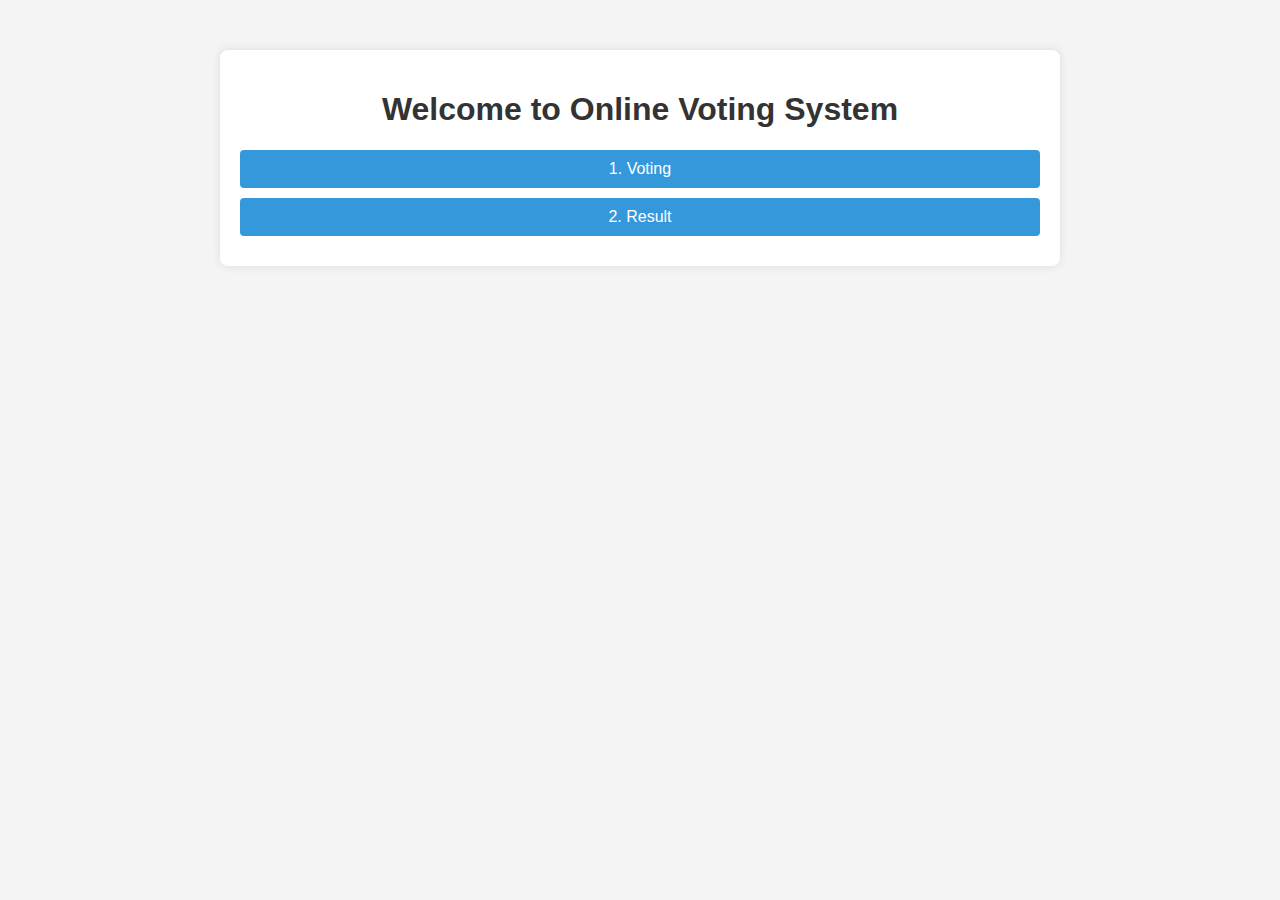
<file: index.html>
<!DOCTYPE html>
<html lang="en">
<head>
    <meta charset="UTF-8">
    <meta name="viewport" content="width=device-width, initial-scale=1.0">
    <link rel="stylesheet" href="styles.css">
    <title>Online Voting System</title>
</head>
<body>
    <div class="container">
        <h1>Welcome to Online Voting System</h1>
        <div class="options">
            <a href="voting.html">1. Voting</a>
            <a href="result.html">2. Result</a>
        </div>
    </div>
</body>
</html>
</file>
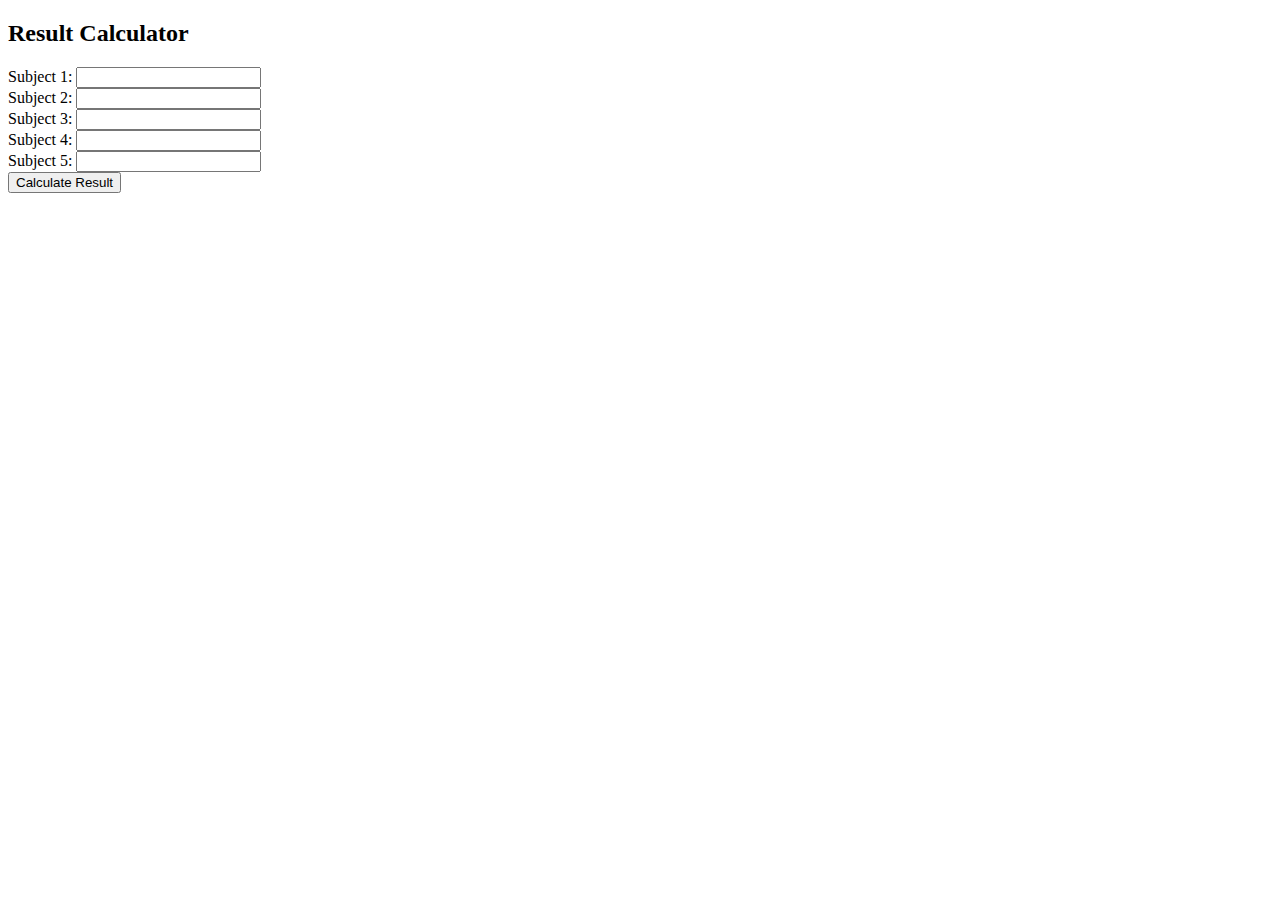
<file: test_results.html>
<!DOCTYPE html>
<html lang="en">
<head>
    <meta charset="UTF-8">
    <meta name="viewport" content="width=device-width, initial-scale=1.0">
    <title>Result Calculator</title>
</head>
<body>
    <h2>Result Calculator</h2>
    <form action="calculate_result.php" method="post">
        <label for="subject1">Subject 1:</label>
        <input type="number" name="subject1" required><br>

        <label for="subject2">Subject 2:</label>
        <input type="number" name="subject2" required><br>

        <label for="subject3">Subject 3:</label>
        <input type="number" name="subject3" required><br>

        <label for="subject4">Subject 4:</label>
        <input type="number" name="subject4" required><br>

        <label for="subject5">Subject 5:</label>
        <input type="number" name="subject5" required><br>

        <button type="submit">Calculate Result</button>
    </form>
</body>
</html>
</file>
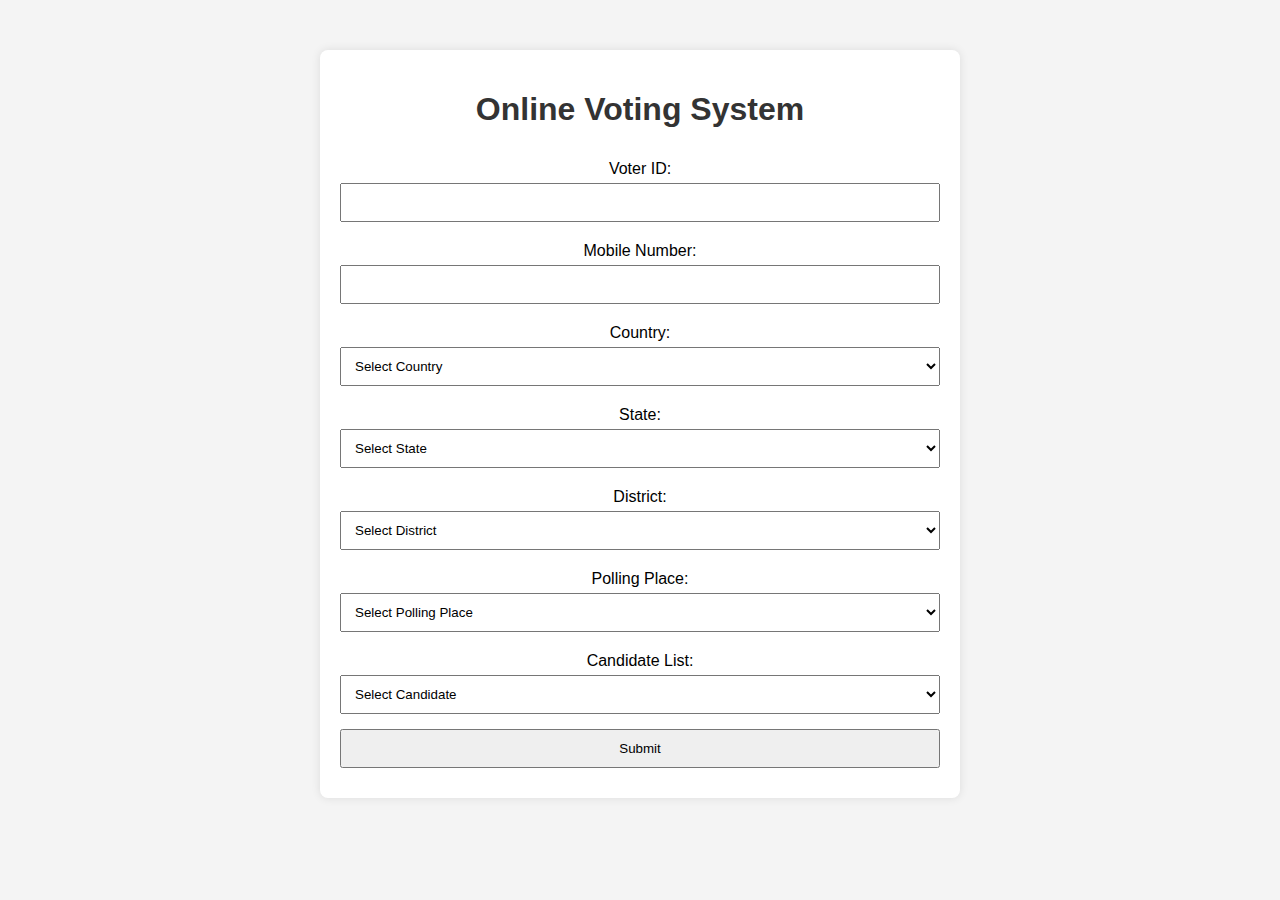
<file: voting.html>
<!DOCTYPE html>
<html lang="en">
<head>
    <meta charset="UTF-8">
    <meta name="viewport" content="width=device-width, initial-scale=1.0">
    <link rel="stylesheet" href="voting.css">
    <title>Online Voting System</title>
</head>
<body>
    <div class="container">
        <h1>Online Voting System</h1>
        <form id="votingForm" action="submit_vote.php" method="post">
            <label for="voterId">Voter ID:</label>
            <input type="text" id="voterId" name="voterId" required>

            <label for="mobileNumber">Mobile Number:</label>
            <input type="tel" id="mobileNumber" name="mobileNumber" required>

            <label for="country">Country:</label>
            <select id="country" name="country" onchange="loadStates()">
                <option value="">Select Country</option>
		<option value="India">India</option>
		<option value="Bangladesh">Bangladesh</option>
		<option vaue="Sri Lanka">Sri Lanka</option>
                <!-- Add options dynamically using JavaScript -->
            </select>

            <label for="state">State:</label>
            <select id="state" name="state" onchange="loadDistricts()">
                <option value="">Select State</option>
                <!-- Add options dynamically using JavaScript -->
            </select>

            <label for="district">District:</label>
            <select id="district" name="district" onchange="loadPollingPlaces()">
                <option value="">Select District</option>
                <!-- Add options dynamically using JavaScript -->
            </select>

            <label for="pollingPlace">Polling Place:</label>
            <select id="pollingPlace" name="pollingPlace">
                <option value="">Select Polling Place</option>
                <!-- Add options dynamically using JavaScript -->
            </select>

            <label for="candidates">Candidate List:</label>
            <select id="candidates" name="candidates">
                <option value="">Select Candidate</option>
               	<option value="Shiva">Shiva</option>
		<option value="Ram">Ram</option>
            </select>

            <input type="submit" name="Submit Vote">
        </form>
    </div>

    <script>
	function loadStates() {
		var country = document.getElementById("country").value;
		var stateDropdown = document.getElementById("state");
    // Clear existing options
    	stateDropdown.innerHTML = "<option value=''>Select State</option>";

    // Add states based on the selected country
    if (country === "India") {
        var states = ["Andhra Pradesh","Tamil Nadu","Telangana"];
        populateDropdown(stateDropdown, states);
    }
    if(country==="Bangladesh") {
	var states = ["Rangpur","Chattogram","Dhaka"];
	populateDropdown(stateDropdown, states);
	}
	 if(country==="Sri Lanka") {
	var states = ["Southern","Central","Western Province"];
	populateDropdown(stateDropdown, states);
	}
}

function loadDistricts() {
    var state = document.getElementById("state").value;
    var districtDropdown = document.getElementById("district");

    // Clear existing options
    districtDropdown.innerHTML = "<option value=''>Select District</option>";

    // Add districts based on the selected state
    if (state === "Andhra Pradesh") {
        var districts = ["Chittoor", "Krishna","Kadapa"];
        populateDropdown(districtDropdown, districts);
    }
	if (state === "Telangana") {
        var districts = ["Jayashankar", "Warangal","Khammam"];
        populateDropdown(districtDropdown, districts);
    }
	if (state === "Tamil Nadu") {
        var districts = ["Chengalpattu", "Coimbatore","Tiruvannamalai"];
        populateDropdown(districtDropdown, districts);
    }
	if (state === "Rangpur") {
        var districts = ["Kurigram", "Rangpur","Dinajpur"];
        populateDropdown(districtDropdown, districts);
    }
	if (state === "Chattogram") {
        var districts = ["Feni", "Lakshmipur","Rangamati"];
        populateDropdown(districtDropdown, districts);
    }
	if (state === "Dhaka") {
        var districts = ["Tangail", "Madaripur","Gazipur"];
        populateDropdown(districtDropdown, districts);
    }
	if (state === "Southern") {
        var districts = ["Galle", "Matara","Hambantota"];
        populateDropdown(districtDropdown, districts);
    }
	if (state === "Central") {
        var districts = ["Kandy", "Matale","Nuwara Eliya"];
        populateDropdown(districtDropdown, districts);
    }
	if (state === "Western Province") {
        var districts = ["Colombo", "Gampaha","Kalutara"];
        populateDropdown(districtDropdown, districts);
    }
    // Add more conditions for other states
}

function loadPollingPlaces() {
    // Similar logic as above for loading polling places
	var district = document.getElementById("district").value;
    var pollingPlaceDropdown = document.getElementById("pollingPlace");

    // Clear existing options
    pollingPlaceDropdown.innerHTML = "<option value=''>Select Polling Place</option>";

    // Add polling place based on the selected district
    if (district === "Chittoor") {
        var pollingplaces = ["Bandapalli", "Cheelapalli"];
        populateDropdown(pollingPlaceDropdown, pollingplaces);
    }
	if(district ==="Krishna") {
		var pollingplaces = ["B.N.R Peta","Ramapuram"];
		populateDropdown(pollingPlaceDropdown,pollingplaces);
	}
	if(district ==="Kadapa") {
		var pollingplaces = ["Mydukur","Nandyalam Peta"];
		populateDropdown(pollingPlaceDropdown,pollingplaces);
	}
	if(district ==="Jayashankar") {
		var pollingplaces = ["Venkatraopally","Chityal"];
		populateDropdown(pollingPlaceDropdown,pollingplaces);
	}
	if(district ==="Warangal") {
		var pollingplaces = ["Narsampet","Warangal East"];
		populateDropdown(pollingPlaceDropdown,pollingplaces);
	}
	if(district ==="Khammam") {
		var pollingplaces = ["Palair","Wyra"];
		populateDropdown(pollingPlaceDropdown,pollingplaces);
	}
	if(district ==="Chengalpattu") {
		var pollingplaces = ["Pallavaram","Tambaram"];
		populateDropdown(pollingPlaceDropdown,pollingplaces);
	}
	if(district ==="Coimbatore") {
		var pollingplaces = ["Sulur","Mettupalayam"];
		populateDropdown(pollingPlaceDropdown,pollingplaces);
	}
	if(district ==="Tiruvannamalai") {
		var pollingplaces = ["Adaiyur","Vengikal"];
		populateDropdown(pollingPlaceDropdown,pollingplaces);
	}
	if(district ==="Kurigram") {
		var pollingplaces = ["Satair","Biral"];
		populateDropdown(pollingPlaceDropdown,pollingplaces);
	}
	if(district ==="Rangpur") {
		var pollingplaces = ["Bhiail","Amarpur"];
		populateDropdown(pollingPlaceDropdown,pollingplaces);
	}
	if(district ==="Dinajpur") {
		var pollingplaces = ["Eluary","Singra"];
		populateDropdown(pollingPlaceDropdown,pollingplaces);
	}
	if(district ==="Feni") {
		var pollingplaces = ["Ward No-05","Ward No-06"];
		populateDropdown(pollingPlaceDropdown,pollingplaces);
	}
	if(district ==="Lakshmipur") {
		var pollingplaces = ["Uria","Boali"];
		populateDropdown(pollingPlaceDropdown,pollingplaces);
	}
	if(district ==="Rangamati") {
		var pollingplaces = ["Gidari","Nakai"];
		populateDropdown(pollingPlaceDropdown,pollingplaces);
	}
	if(district ==="Tangail") {
		var pollingplaces = ["Shapla","New Model Degree College"];
		populateDropdown(pollingPlaceDropdown,pollingplaces);
	}
	if(district ==="Madaripur") {
		var pollingplaces = ["Dhaka City College","Ideal College"];
		populateDropdown(pollingPlaceDropdown,pollingplaces);
	}
	if(district ==="Gazipur") {
		var pollingplaces = ["Jameya","Teacher Training College"];
		populateDropdown(pollingPlaceDropdown,pollingplaces);
	}
	if(district ==="Galle") {
		var pollingplaces = ["Balapitiya","Habaraduwa"];
		populateDropdown(pollingPlaceDropdown,pollingplaces);
	}
	if(district ==="Matara") {
		var pollingplaces = ["Horana","Panadura"];
		populateDropdown(pollingPlaceDropdown,pollingplaces);
	}
	if(district ==="Hambantota") {
		var pollingplaces = ["Beliatta","Tangelle"];
		populateDropdown(pollingPlaceDropdown,pollingplaces);
	}
	if(district ==="Kandy") {
		var pollingplaces = ["Kandy","Gampola"];
		populateDropdown(pollingPlaceDropdown,pollingplaces);
	}
	if(district ==="Matale") {
		var pollingplaces = ["Pattota","Matale"];
		populateDropdown(pollingPlaceDropdown,pollingplaces);
	}
	if(district ==="Nuwara Eliya") {
		var pollingplaces = ["Walapane","Kotmale"];
		populateDropdown(pollingPlaceDropdown,pollingplaces);
	}
	if(district ==="Colombo") {
		var pollingplaces = ["Kotte","Kesbewa"];
		populateDropdown(pollingPlaceDropdown,pollingplaces);
	}
	if(district ==="Gampaha") {
		var pollingplaces = ["Ja-Ela","Wattla"];
		populateDropdown(pollingPlaceDropdown,pollingplaces);
	}
	if(district ==="Kalutara") {
		var pollingplaces = ["Horana","Beruwala"];
		populateDropdown(pollingPlaceDropdown,pollingplaces);
	}
}
function loadCandidates() {
    // Similar logic as above for loading candidates
	var pollingPlace = document.getElementById("pollingPlace").value;
    var candidatesDropdown = document.getElementById("candidates");

    // Clear existing options
    candidatesDropdown.innerHTML = "<option value=''>Select Candidate</option>";

    // Add candidates based on the selected polling place
    if (polingPlace === "Bandapalli") {
        var Candidates = ["Shiva", "Ram"];
        populateDropdown(candidatesDropdown, Candidates);
    }
	if (polingPlace === "Cheelapalli") {
        var Candidates = ["Ruchi","Tharun"];
        populateDropdown(candidatesDropdown, Candidates);
    }
	if (polingPlace === "B.N.R Peta") {
        var Candidates = ["Krishna", "Laxmi"];
        populateDropdown(candidatesDropdown, Candidates);
    }
	if (polingPlace === "Ramapuram") {
        var Candidates = ["Varun", "Ajay"];
        populateDropdown(candidatesDropdown, Candidates);
    }
}

function populateDropdown(dropdown, options) {
    options.forEach(function(option) {
        var optionElement = document.createElement("option");
        optionElement.value = option;
        optionElement.text = option;
        dropdown.add(optionElement);
    });
}

    </script>
</body>
</html>
</file>
<file: styles.css>
body {
    font-family: Arial, sans-serif;
    background-color: #f4f4f4;
    margin: 0;
}

.container {
    max-width: 800px;
    margin: 50px auto;
    text-align: center;
    background-color: #fff;
    padding: 20px;
    border-radius: 8px;
    box-shadow: 0 0 10px rgba(0, 0, 0, 0.1);
}

h1 {
    color: #333;
}

.options {
    margin-top: 20px;
}

a {
    display: block;
    margin-bottom: 10px;
    padding: 10px;
    background-color: #3498db;
    color: #fff;
    text-decoration: none;
    border-radius: 4px;
}
</file>
<file: voting.css>
body {
    font-family: Arial, sans-serif;
    background-color: #f4f4f4;
    margin: 0;
}

.container {
    max-width: 600px;
    margin: 50px auto;
    text-align: center;
    background-color: #fff;
    padding: 20px;
    border-radius: 8px;
    box-shadow: 0 0 10px rgba(0, 0, 0, 0.1);
}

h1 {
    color: #333;
}

form {
    display: flex;
    flex-direction: column;
    align-items: center;
}

label {
    margin-top: 10px;
}

input,
select {
    padding: 10px;
    margin-top: 5px;
    margin-bottom: 10px;
    width: 100%;
    box-sizing: border-box;
}

button {
    padding: 10px;
    background-color: #3498db;
    color: #fff;
    border: none;
    border-radius: 4px;
    cursor: pointer;
    width: 100%;
    box-sizing: border-box;
}

button:hover {
    background-color: #217dbb;
}
</file>
